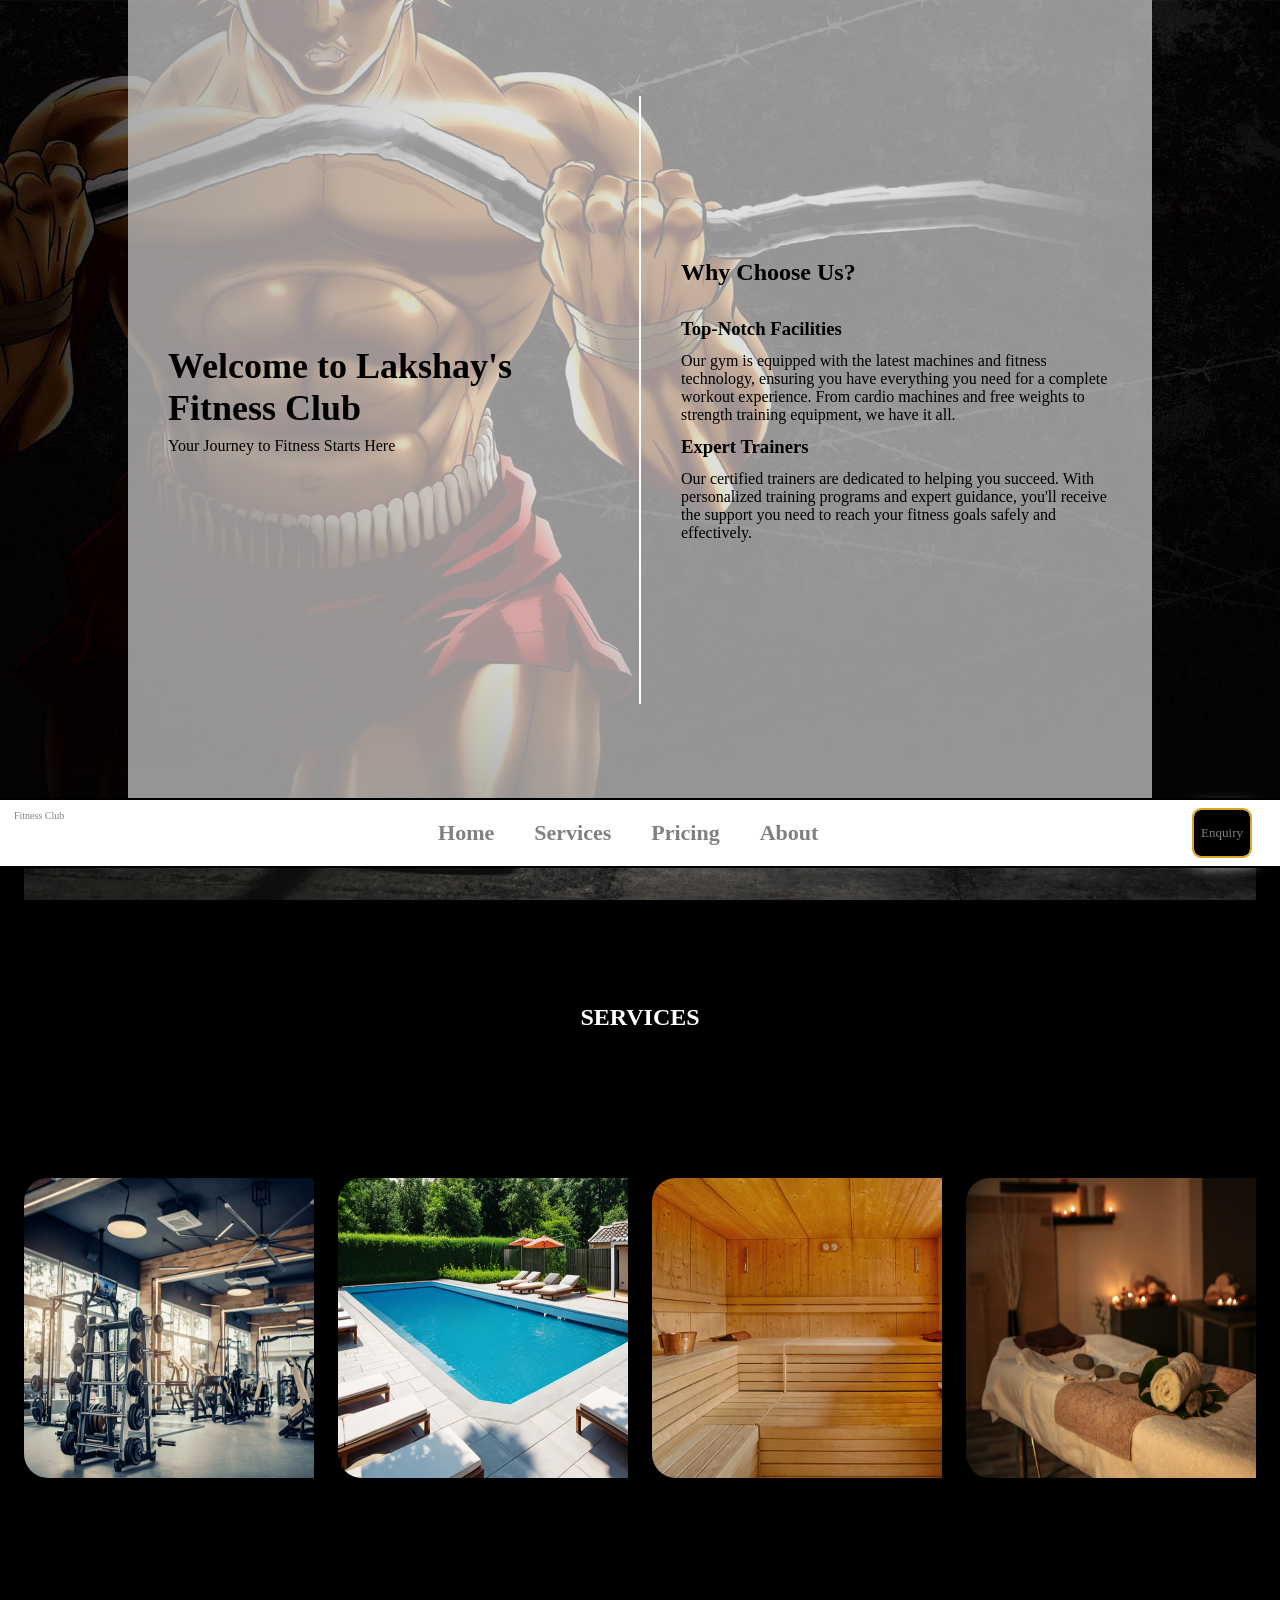
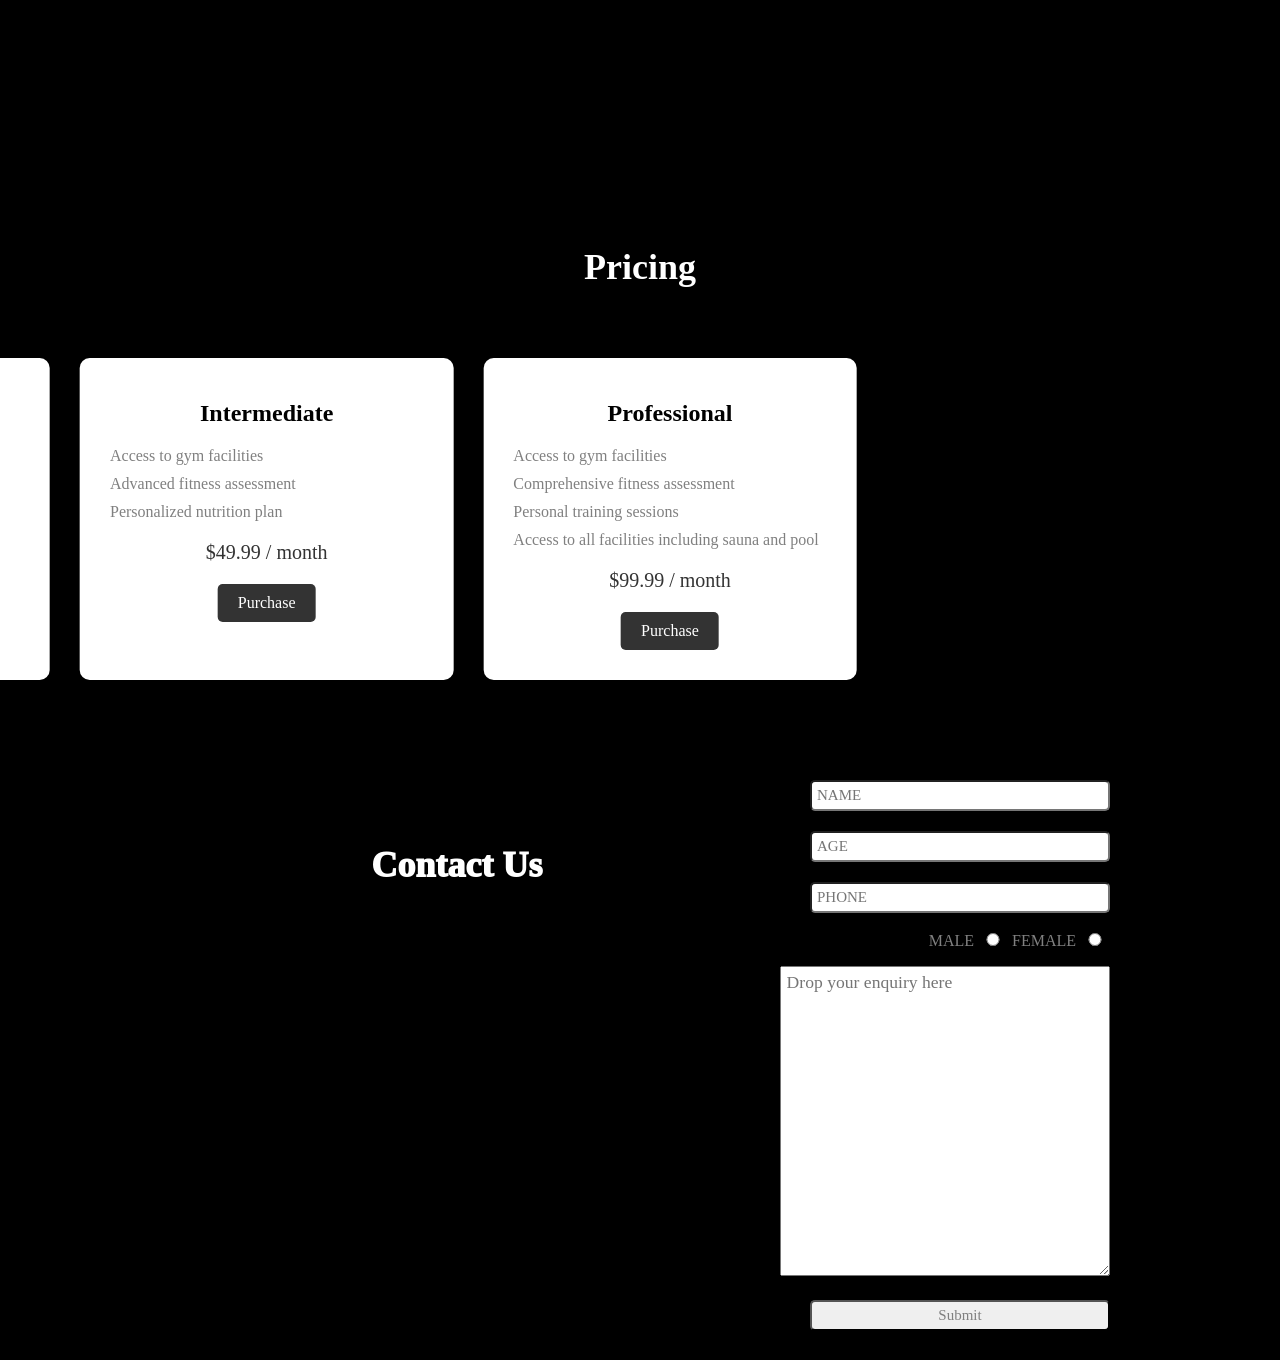
<file: index.html>
<!DOCTYPE html>
<html lang="en">
<head>
    <meta charset="UTF-8">
    <meta name="viewport" content="width=device-width, initial-scale=1.0">
    <title>Lakshay's Fitness Club</title>
    <link rel="stylesheet" href="style.css">
	<link rel="stylesheet" href="media.css">
</head>
<body>
    <div id="about-img" >
        <div class="overlay" id="ABOUT">
            <div class="left">
                <h1>Welcome to Lakshay's Fitness Club</h1>
                <p>Your Journey to Fitness Starts Here</p>
            </div>
            <div class="separator"></div>
            <div class="right">
                <h2>Why Choose Us?</h2>
                <h3>Top-Notch Facilities</h3>
                <p>Our gym is equipped with the latest machines and fitness technology, ensuring you have everything you need for a complete workout experience. From cardio machines and free weights to strength training equipment, we have it all.</p>
                <h3>Expert Trainers</h3>
                <p>Our certified trainers are dedicated to helping you succeed. With personalized training programs and expert guidance, you'll receive the support you need to reach your fitness goals safely and effectively.</p>
            </div>
        </div>
    </div>
    <div class="navbar">
        <a href="#" id="logo">Fitness Club</a>
        <ul>
            <li><a href="#SERVICE" >Home</a></li>
            <li><a href="#SERVICE" >Services</a></li>
            <li><a href="#PRICING" >Pricing</a></li>
            <li><a href="#ABOUT" >About</a></li>
        </ul>
        <a href="#ENQUIRY" id="join-btn">Enquiry</a>
    </div>
    <div class="services" id="SERVICE">
		<h2>SERVICES</h2>
        <div class="card-container">
            <article class="service-card">
                <img src="Services/gym.png" alt="" class="card-image">
                <div class="card-data">
                    <span class="card-description">Best in town gym facility with more than 60 machines installed</span>
                    <h3 class="card-title">Gymnasium</h3>
                    <a href="#" class="card-button read-more">Read More</a>
                    <p class="expanded-description">Our gym offers a comprehensive selection of modern fitness machines and equipment, suitable for all fitness levels. Whether you're focusing on cardio, strength training, or flexibility, our gymnasium provides the perfect environment to achieve your fitness goals. Our experienced trainers are available to assist you with personalized workout plans tailored to your needs.</p>
                </div>
            </article>
            <article class="service-card">
                <img src="Services/swimming-pool.jpg" alt="" class="card-image">
                <div class="card-data">
                    <span class="card-description">Nothing better than a refreshing bath in a pool after the workout</span>
                    <h3 class="card-title">Swimming Pool</h3>
                    <a href="#" class="card-button read-more">Read More</a>
                    <p class="expanded-description">Our swimming pool offers a relaxing and invigorating experience for our members. Whether you're looking to cool off after a rigorous workout or simply enjoy some leisure time, our pool provides the perfect setting. With clean and well-maintained facilities, you can enjoy a swim in a serene environment. Join our aqua fitness classes or swim laps at your own pace under the guidance of our qualified instructors.</p>
                </div>
            </article>
            <article class="service-card">
                <img src="Services/sauna-bath.jpg" alt="" class="card-image">
                <div class="card-data">
                    <span class="card-description">Sauna bath for faster recovery and healing </span>
                    <h3 class="card-title">Sauna Bath</h3>
                    <a href="#" class="card-button read-more">Read More</a>
                    <p class="expanded-description">Step into our sauna bath to unwind and detoxify. The heat promotes relaxation and relieves muscle tension, helping to improve circulation and promote overall well-being. Regular sauna sessions can aid in stress reduction and enhance recovery after intense workouts. Our sauna facilities are equipped with modern amenities to ensure a comfortable and rejuvenating experience for our members.</p>
                </div>
            </article>
            <article class="service-card">
                <img src="Services/massage-room.jpg" alt="" class="card-image">
                <div class="card-data">
                    <span class="card-description">Say goodbye to your body cramps after a perfect massage</span>
                    <h3 class="card-title">Massage</h3>
                    <a href="#" class="card-button read-more">Read More</a>
                    <p class="expanded-description">Experience the benefits of professional massages at our massage center. Our skilled therapists offer a variety of massage techniques to address muscle soreness, stress, and fatigue. Whether you prefer a deep tissue massage to target specific areas or a relaxing Swedish massage to unwind, our massage services cater to your individual needs. Enhance your overall wellness with regular massage sessions that promote relaxation, improve flexibility, and rejuvenate your body.</p>
                </div>
            </article>
        </div>
    </div>
    <div class="pricing" id="PRICING">
        <h2>Pricing</h2>
        <div class="pricing-container">
            <article class="pricing-card beginner">
                <h3>Beginner</h3>
                <ul>
                    <li>Access to gym facilities</li>
                    <li>Basic fitness assessment</li>
                    <li>Personalized workout plan</li>
                </ul>
                <p>$29.99 / month</p>
                <a href="#" class="purchase-btn">Purchase</a>
            </article>
            <article class="pricing-card intermediate">
                <h3>Intermediate</h3>
                <ul>
                    <li>Access to gym facilities</li>
                    <li>Advanced fitness assessment</li>
                    <li>Personalized nutrition plan</li>
                </ul>
                <p>$49.99 / month</p>
                <a href="#" class="purchase-btn">Purchase</a>
            </article>
            <article class="pricing-card professional">
                <h3>Professional</h3>
                <ul>
                    <li>Access to gym facilities</li>
                    <li>Comprehensive fitness assessment</li>
                    <li>Personal training sessions</li>
                    <li>Access to all facilities including sauna and pool</li>
                </ul>
                <p>$99.99 / month</p>
                <a href="#" class="purchase-btn">Purchase</a>
            </article>
        </div>
    </div>
    
	<div id="ENQUIRY" class="contact">
    <div class="contact-left">
        Contact Us
    </div>
    <div class="contact-right">
        <form action="">
            <input type="text" placeholder="NAME" id="name"><br>
            <input type="number" placeholder="AGE" id="age"><br>
            <input type="tel" placeholder="PHONE" id="phone"><br>
            <label for="gender-male">MALE</label>
            <input id="gender-male" type="radio" name="gender" value="male">
            <label for="gender-female">FEMALE</label>
            <input id="gender-female" type="radio" name="gender" value="female"><br>
            <textarea name="" id="enquiry" placeholder="Drop your enquiry here" cols="30" rows="15"></textarea><br>
            <input id="submit" type="submit">
        </form>
    </div>
    <div class="footer-separator"></div>
</div>

	
    <script src="script.js"></script>
</body>
</html>
</file>
<file: style.css>
* {
    margin: 0;
    padding: 0;
    box-sizing: border-box;
    color: grey;
    font-family: Georgia, 'Times New Roman', Times, serif;
}

html{
    scroll-behavior: smooth;
}

body {
    background-color: black;
}



#about-img {
    height: 800px;
    width: 100%;
    display: flex;
    justify-content: center;
    align-items: center;
    position: relative;
    background-attachment: fixed;
    background: url(baki.jpg) no-repeat center center;
    background-size: cover;
}

.overlay {
    position: absolute;
    top: 50%;
    left: 50%;
    transform: translate(-50%, -50%);
    width: 80%;
    background-color: rgba(211, 211, 211, 0.7); /* light grey transparent background */
    display: flex;
    align-items: center;
    justify-content: center;
    padding: 20px;
}

.left, .right {
    flex: 1;
    padding: 20px;
}

.left {
    text-align: left;
}

.right {
    text-align: left;
}

.separator {
    width: 2px;
    background-color: white;
    margin: 0 20px;
    height: 80%;
}

h1 {
    font-size: 36px;
    color: black;
    margin-bottom: 0.5rem;
}

h2 {
    margin-bottom: 2rem;
}

h3 {
    margin-top: 0.75rem;
    margin-bottom: 0.75rem;
}

h2, h3 {
    color: black;
}

p {
    color: black;
    font-size: 16px;
}

/* Navbar Styles */
.navbar {
    position: sticky;
    top: 0;
    z-index: 100;
    display: flex;
    justify-content: center;
    background-color: rgb(255, 255, 255);
    padding: 10px 30px;
    justify-content: space-between;
    font-size: 25px;
    outline: 2px solid black;
}

.navbar ul {
    list-style: none;
    display: flex;
    align-items: center;
    margin: 0;
   
}

.navbar ul li {
    position: relative;
    margin: 0 20px;
    padding: 5px 0;
}

.navbar ul li a {
    text-decoration: none;
    color: inherit;
    display: inline-block;
    padding: 5px 0;
    position: relative;
    font-weight: 900;
}

.navbar ul li a::before, .navbar ul li a::after {
    content: '';
    position: absolute;
    width: 100%;
    height: 2px;
    background-color: rgb(255, 255, 255);
    bottom: 0;
    left: 0;
    transform: scaleX(0);
    transition: transform 0.3s ease;
}

.navbar ul li a::before {
    transform-origin: left;
}

.navbar ul li a::after {
    transform-origin: right;
}

.navbar ul li a:hover::before {
    transform: scaleX(1);
}

.navbar ul li a:hover::after {
    transform: scaleX(0);
}

#logo {
    float: left;
    display: inline;
    text-decoration: none;
    font-size: 10px;
}

#join-btn {
    display: flex;
    background-color: black;
    padding: 7px;
    border-radius: 7px;
    box-shadow: inset -2px -2px 1px 1px goldenrod;
    text-decoration: none;
    outline: 2px solid goldenrod;
    box-shadow: 3px 3px 15px 5px white;
    font-size: 13px;
    margin-left: 2px;
    align-items: center;
    
}

#join-btn:hover {
    background-color: red;
    color: white;
    transition-duration: 0.4s;
}

.navbar:hover{
    color: white;
    background-color: black;
}



/* Services Styles */
.services {
    display: grid;
    place-items: center;
    margin-inline: 1.5rem;
    padding-block: 5rem;
    background: url(Services/services-background.jpg) no-repeat center center;
    background-size: cover;
    background-attachment: fixed;
}

.services h2{
    color: white;
}

.services h3{
    color: white;
}

.card-container {
    display: grid;
    grid-template-columns: repeat(auto-fit, minmax(250px, 1fr));
    gap: 30px;
}


.service-card {
    position: relative;
    overflow: hidden;
    transition: all 0.5s ease;
}

.service-card .card-data {
    position: relative;
    transition: all 0.5s ease;
    z-index: 1;
}

.service-card .card-data .expanded-description {
    display: none;
    margin-top: 1rem;
    opacity: 0;
    max-height: 0;
    overflow: hidden;
    transition: max-height 0.5s ease, opacity 0.5s ease;
}

.service-card.expanded .card-data .expanded-description {
    display: block;
    max-height: 200px; 
    opacity: 1;
    overflow-y: scroll;
}

.service-card.expanded .card-data .expanded-description::-webkit-scrollbar {
    display: none; 
}

.service-card.expanded {
    z-index: 2;
    height: auto;
    margin-bottom: 2rem;
}

.service-card.expanded .card-data {
    background-color: rgba(121, 119, 119, 0.95); /* Slightly darker background */
}



.service-card.expanded{
    height: auto;
    transform: scale(1.1); 
}


.card-image {
    width: 328px;
    height: 300px;
    border-radius: 1.5rem;
}

.card-data {
    width: 280px;
    background-color: rgba(121, 119, 119, 0.877);
    padding: 1.5rem 2rem;
    box-shadow: 0 8px 24px hsla(0, 0%, 0%, .15);
    border-radius: 1rem;
    position: absolute;
    bottom: -1rem;
    left: 0;
    right: 0;
    margin-inline: auto;
    opacity: 0;
    transform: translateY(0);
    transition: opacity 0.3s, transform 0.3s;
    z-index: 1;
}

.card-description {
    display: block;
    font-size: 15px;
    margin-bottom: .25rem;
    color: rgb(255, 255, 255);
}

.card-title {
    font-weight: 500;
    color: rgb(255, 255, 255);
    margin-bottom: .75rem;
}

.card-button {
    text-decoration: none;
    font-size: 15px;
    color: wheat;
    font-weight: 700;
}

.card-button:hover {
    text-decoration: underline;
}

.expanded-description {
    display: none; 
    color: #fff;
    margin-top: 10px;
}

.service-card.expanded .expanded-description {
    display: flex; 
}

.service-card:hover .card-data {
    animation: show-data 1s forwards;
    opacity: 1;
    transition: opacity .3s;
}

.service-card:hover {
    animation: remove-overflow 2s forwards;
}

.service-card:not(:hover) {
    animation: show-overflow 2s forwards;
}

.service-card:not(:hover) .card-data {
    animation: remove-data 2s forwards;
}

@keyframes show-data {
    50% {
        transform: translateY(-10rem);
    }
    100% {
        transform: translateY(-7rem);
    }
}

@keyframes remove-overflow {
    to {
        overflow: initial;
    }
}

@keyframes remove-data {
    0% {
        transform: translateY(-7rem);
    }
    50% {
        transform: translateY(-10rem);
    }
    100% {
        transform: translateY(.5rem);
    }
}

@keyframes show-overflow {
    0% {
        overflow: initial;
        pointer-events: none;
    }
    50% {
        overflow: hidden;
    }
}


/*PRICING*/

.pricing {
    padding: 80px 0;
    text-align: center;
    background: url(Pricing/pricing-background.jpg) no-repeat center center;
    background-size: cover;
    background-attachment: fixed;
}

.pricing h2 {
    font-size: 36px;
    color: white;
    margin-bottom: 70px;
}

.pricing-container {
    display: flex;
    justify-content: center;
    gap: 30px;
    margin-top: 30px;
    padding-inline: 50px;
    flex: 1;
}

.pricing-card {
    padding: 30px;
    border-radius: 10px;
    box-shadow: 0px 0px 15px rgba(0, 0, 0, 0.189);
    transform: translateX(-100%); 
    transition: transform 0.5s ease-in-out; 
    flex: 1;
    background-color: white;
}

.pricing-card.slide-in {
    transform: translateX(0);
}

.pricing-card h3 {
    font-size: 24px;
    margin-bottom: 20px;
}

.pricing-card ul {
    list-style-type: none;
    padding: 0;
    text-align: left;
    margin-bottom: 20px;
}

.pricing-card ul li {
    margin-bottom: 10px;
}

.pricing-card p {
    font-size: 20px;
    color: #333;
    margin-bottom: 20px;
}

.pricing-card .purchase-btn {
    display: inline-block;
    padding: 10px 20px;
    background-color: #333;
    color: white;
    text-decoration: none;
    border-radius: 5px;
    transition: background-color 0.3s ease-in-out;
}

.pricing-card .purchase-btn:hover {
    background-color: #555;
    transform: scale(1.5);
    -webkit-transition: transform 0.5s; 
    transition: transform 0.5s;
    box-shadow: 3px 3px 15px 5px goldenrod;
  
}

.pricing-card:hover{
    box-shadow: 2px 2px 15px 10px goldenrod;
}

.contact h2 {
    font-size: 36px;
    color: grey;
    margin-bottom: 70px;
}



.contact {
    height: 600px;
    width: 100%;
    background: url(Contact/contact-background.jpg) no-repeat center center; /* light grey transparent background */
    background-size: cover;
    display: flex;
    align-items: center;
    justify-content: center;
    background-attachment: fixed;
    left: 50%;
}

.contact-left{
    flex: 1;
    padding: 20px;
    margin-right: 50px;
    margin-left: 25%;
    margin-top: 5%;
}
.contact-right {
    flex: 2;
    padding: 0px;
    margin-bottom: 10px;
    margin-right: 10%;
}

.contact-left {
    display: flex;
    justify-content: center;
    width: 300px;
    height: auto;
    font-size: 36px;
    color: white;
    align-self: flex-start;
    font-weight: 1000;

}

.contact-right {
    text-align: right;
}

input{
    outline: none;
    font-size: 18px;
    padding: 5px;
    border-radius: 5px;
    width: 200px;
    margin: 10px 0px 10px 0px;
}

textarea{
    outline: none;
    margin: 10px 0;
    padding: 5px;
    font-size: 16px;
}

#gender-male, #gender-female{
    width: 30px;
}

#submit{
    outline: none;
}

#submit:hover{
   transform: scale(1.3);
    -webkit-transition: transform 0.5s; 
    transition: transform 0.5s;
    cursor: pointer;
    background-color: grey;
    color: white;
}

.footer-separator{
    width: 2px;
    background-color: white;
    margin: 20px 20px;
}
</file>
<file: media.css>
@media screen and (max-width: 500px){
    .navbar ul li a{
        font-size: 10px;
        margin: 0 1px;
    }
}

@media screen and (min-width: 500px) and (max-width: 768px){
    .navbar ul li a{
        font-size: 15px;
        margin: 0 5px;
    }
}

@media screen and (max-width: 768px) {
    .overlay {
        flex-direction: column;
        text-align: center;
    }
    .separator {
        width: 100%;
        height: 2px;
        margin: 20px 0;
    }
    .contact-left{
        font-size: 18px;
    }
    .pricing-container {
        flex-direction: column;
        gap: 20px;
    }
}

@media screen and (max-width: 745px) {
    .navbar {
        font-size: 12px;
        margin-left: -2px;
        margin-right: -2px;
    }

    .navbar ul {
        display: flex;
    }

    .navbar ul li {
        display: flex;
        justify-content: center;
        margin-left: 5px;
    }

    .navbar a {
        font-size: 12px;
        margin-left: -20px;
    }

    .overlay {
        font-size: 10px;
    }

    .overlay p {
        font-size: 10px;
    }

    .overlay h1 {
        font-size: 18px;
    }

    .overlay h2 {
        font-size: 16px;
    }

    .overlay h3 {
        font-size: 14px;
    }

    .services {
        margin-inline: 1rem;
    }

    .card-data {
        width: 250px;
        padding: 1rem;
    }
    .contact-left{
        font-size: 18px;
        margin: 30px 20px;
    }  
    input{
        font-size: 13px;
        width: 130px;
        margin: 0px 31px 10px 0px;
    }
    textarea{
        transform: scale(0.7);
        -webkit-transition: transform 0.5s; 
        margin-top: -10px;
    }
    .contact-right{
        font-size: 13px;
    }
    .pricing-container {
        flex-direction: column;
        gap: 20px;
    }
    .contact-left{
        margin: 43px -53px 10px 103px;
        padding: 2px 2px 2px 2px;
        color: white;
        background-color: grey;
    }
}

@media screen and (min-width: 745px) {
    .navbar {
        font-size: 16px;
        margin-left: -16px;
        margin-right: 0px;
    }
    .overlay {
        height: 100%;
    }
    .card-container {
        grid-template-columns: repeat(2, 1fr);
        column-gap: 1.5rem;
    }
    .contact-left{
        font-size: 18px;
    }
    input{
        width: 150px;
        font-size: 15px;
    }
    textarea{
        transform: scale(0.9);
        -webkit-transition: transform 0.5s; 
    }
}


@media screen and (min-width: 1120px) {
    .navbar {
        font-size: 22px;
    }
    .services {
        height: 100vh;
    }
    .card-container {
        grid-template-columns: repeat(4, 1fr);
    }
    .card-image {
        width: 348px;
    }
    .card-data {
        width: 316px;
        padding-inline: 2.5rem;
    }
    .contact-left{
        font-size: 36px;
    }
    input{
        width: 300px;
    }

    textarea{
        transform: scale(1.1);
        -webkit-transition: transform 0.5s;
        margin: 24px 15px;
    }
}

/* Disable transitions and animations below 700px resolution */
@media (max-width: 700px) {
    * {
        transition: none !important;
        animation: none !important;
    }
    
    .pricing-card {
        transform: none !important;
    }
    
    .service-card .card-data {
        transform: translateY(0) !important;
        opacity: 1 !important;
    }
    
    .service-card {
        overflow: initial !important;
    }
    
    .pricing-card {
        transform: none !important;
    }
    .card-data{
        margin-top: -5rem;
    }
}
</file>
